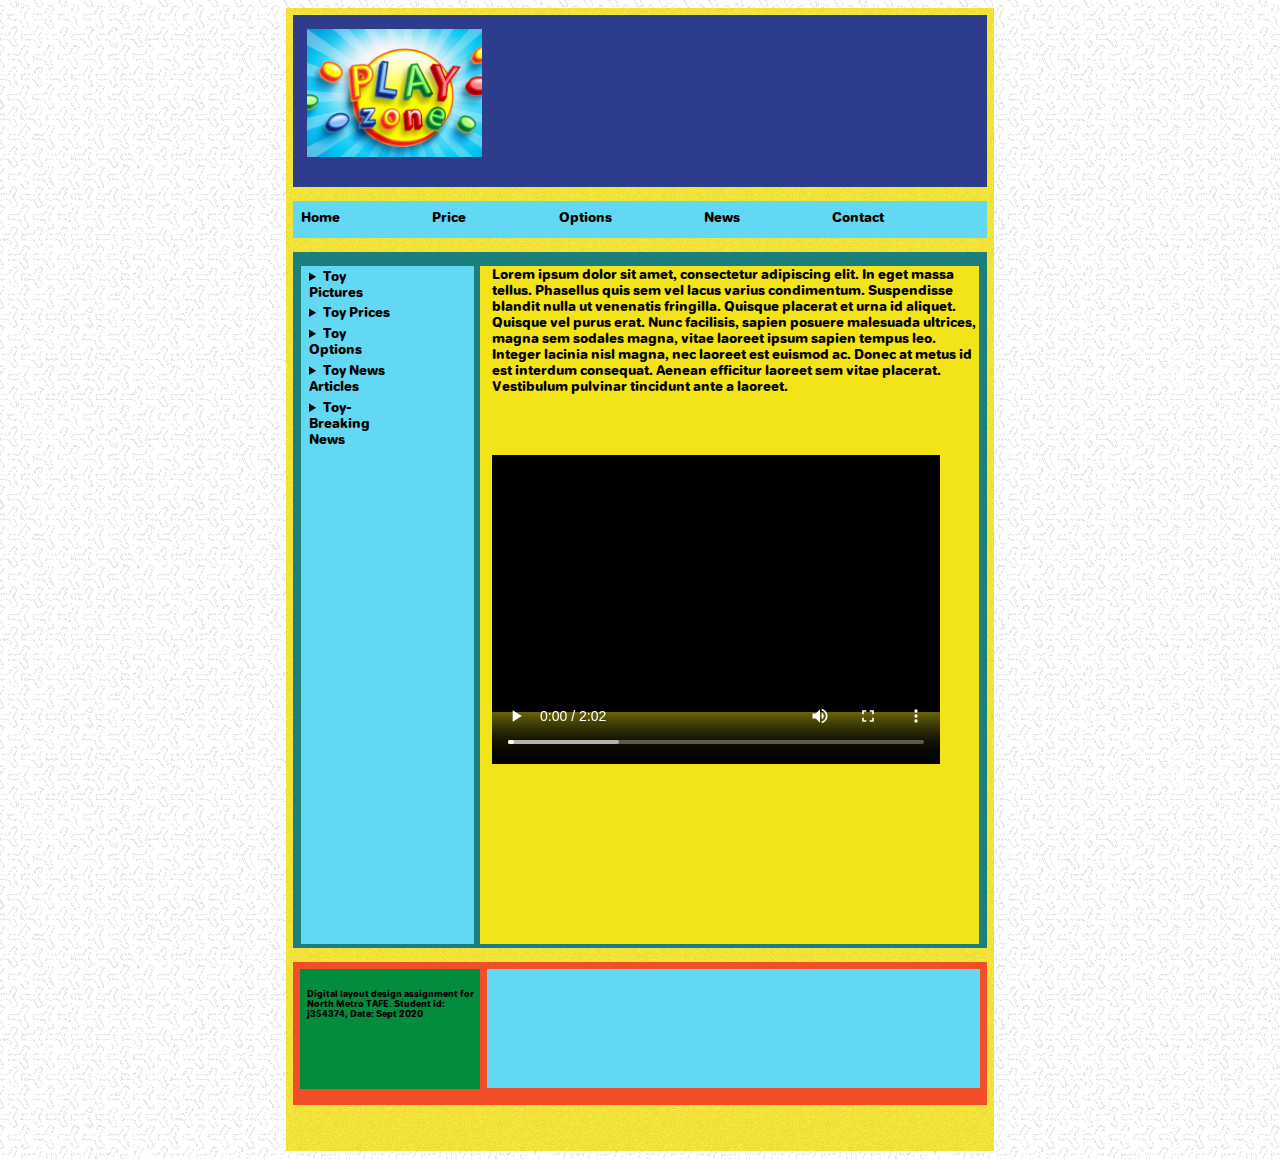
<file: assignment1/index.html>
<!DOCTYPE html>
<html lang="en">
    <head>
        <meta charset="utf-8" />
        <title>Toys</title>

        <link href="css/style.css" rel="stylesheet" type="text/css" />
        <meta name="viewport" content="width=device-width, initial-scale=1.0" />
    </head>
    <body>
        <div id="wrapper">
            <header>
                <section class="toys-logo"><h1>Logo</h1></section>
            </header>

            <nav>
                <ul id="nav-ul">
                    <li><a href="index.html">Home</a></li>
                    <li><a href="#0">Price</a></li>
                    <li><a href="#0">Options</a></li>
                    <li><a href="#0">News</a></li>
                    <li><a href="#0">Contact</a></li>
                </ul>
            </nav>
            <main>
                <section class="section-left-column">
                    <h2>left-column</h2>
                    <nav>
                        <ul>
                            <li>
                                <details>
                                    <summary>Toy Pictures</summary>
                                    <button type="button" id="btnlatest" data-value="toy-pictures-latest" class="buttons">Latest</button>
                                    <button type="button" id="btngreatest" data-value="toy-pictures-greatest" class="buttons">Greatest</button>
                                </details>
                            </li>
                            <li>
                                <details><summary>Toy Prices</summary> <button type="button" id="btnspecials" data-value="toy-specials" class="buttons">Specials</button></details>
                            </li>

                            <li>
                                <details><summary>Toy Options</summary><button type="button" id="colours" data-value="toy-colours" class="buttons">Colours</button></details>
                            </li>
                            <li>
                                <details><summary>Toy News Articles</summary><button type="button" id="oldnews" data-value="toy-news-archives" class="buttons">Archives</button></details>
                            </li>
                            <li>
                                <details><summary>Toy-Breaking News</summary><button type="button" id="latest-news" data-value="toy-breaking-news" class="buttons">Latest News</button></details>
                            </li>
                        </ul>
                    </nav>
                </section>
                <section class="section-right-column clearfix">
                    <h2>right-column</h2>
                    <noscript>This section requires javascript.</noscript>
                    <!--Section: toys main -->
                    <section id="toys-main" class="panel">
                        <h2>Welcome to Playzone</h2>
                        <p>
                            Lorem ipsum dolor sit amet, consectetur adipiscing elit. In eget massa tellus. Phasellus quis sem vel lacus varius condimentum. Suspendisse blandit nulla ut venenatis fringilla. Quisque placerat et urna id
                            aliquet. Quisque vel purus erat. Nunc facilisis, sapien posuere malesuada ultrices, magna sem sodales magna, vitae laoreet ipsum sapien tempus leo. Integer lacinia nisl magna, nec laoreet est euismod ac. Donec at
                            metus id est interdum consequat. Aenean efficitur laoreet sem vitae placerat. Vestibulum pulvinar tincidunt ante a laoreet.
                        </p>
                        <video controls>
                            <source src="video/playzone.webm" type="video/webm" />

                            Your browser does not support the video tag.
                        </video>
                    </section>
                    <!--Section: Toy Pictures Latest -->
                    <section id="toy-pictures-latest" class="panel">
                        <h2>Latest Toy Pictures</h2>

                        <!--article class="container"-->
                        <article class="item red">
                            <h2>red</h2>
                            <img src="images/switch.png" alt="Nintendo switch" />
                            <i class="fa fa-camera"></i>
                        </article>

                        <article class="item blue">
                            <h2>blue</h2>
                            <img src="images/nails.png" alt="girls nail salon" />
                            <i class="fa fa-paw"></i>
                        </article>

                        <article class="item green">
                            <h2>green</h2>
                            <img src="images/jurrasic.png" alt="dinosaur toy" />
                            <i class="fa fa-cloud"></i>
                        </article>

                        <!--/article-->
                    </section>

                    <!--Section: Toy Pictures Greatest -->
                    <section id="toy-pictures-greatest" class="panel">
                        <h2>Greatest Toy Pictures</h2>

                        <!--article class="container"-->
                        <article class="item red">
                            <h2>red</h2>
                            <img src="images/supermanredson1.jpg" alt="superman red son toy and dvd" />
                            <i class="fa fa-camera"></i>
                        </article>

                        <article class="item blue">
                            <h2>blue</h2>
                            <img src="images/john-wick.png" alt="John Wick Figurine" />
                            <i class="fa fa-paw"></i>
                        </article>

                        <article class="item green">
                            <h2>green</h2>
                            <img src="images/yoda.png" alt="Yoda figurine" />
                            <i class="fa fa-cloud"></i>
                        </article>
                        <!--/article-->
                    </section>

                    <!--Section: Specials -->
                    <article id="toy-specials" class="panel">
                        <h2>Specials</h2>
                        <!-- Css Carousel-->
                        <article class="carrousel">
                            <h2>nav</h2>

                            <input type="radio" name="slides" id="radio-1" checked />
                            <input type="radio" name="slides" id="radio-2" />
                            <input type="radio" name="slides" id="radio-3" />
                            <input type="radio" name="slides" id="radio-4" />
                            <ul class="slides">
                                <li class="slide">
                                    <p>
                                        <br />

                                        <span class="author">
                                            <img src="images/stonekeeper.png" alt="stonekeeper" /><br />
                                            Funko Pop! Movies: Smallfoot - Stonekeeper Vinyl Figure<br />
                                            RRP: <del>$80</del><br />
                                            You pay: $67<br />
                                            Saving: $13<br />
                                            <button type="button">Buy Now</button>
                                        </span>
                                    </p>
                                </li>
                                <li class="slide">
                                    <p>
                                        <span class="author">
                                            <br />
                                            <br />
                                            <img src="images/funkoironman.png" alt="iron-man" /><br />
                                            Funko POP! Marvel: Black Light Iron Man<br />
                                            RRP: <del>$80</del><br />
                                            You pay: $67<br />
                                            Saving: $13<br />

                                            <button type="button">Buy Now</button>
                                        </span>
                                    </p>
                                </li>
                                <li class="slide">
                                    <p>
                                        <span class="author">
                                            <img src="images/naruto.png" alt="naruto" /><br />
                                            <br />
                                            Funko Naruto POP! Animation Orochimaru Vinyl Figure
                                            <br />
                                            RRP: <del>$80</del><br />
                                            You pay: $67<br />
                                            Saving: $13<br />

                                            <button type="button">Buy Now</button>
                                        </span>
                                    </p>
                                </li>
                                <li class="slide">
                                    <p>
                                        <span class="author">
                                            <img src="images/mandalorian.png" alt="mandalorian" /><br />
                                            Funko POP! Star Wars: The Mandalorian - The Child Concerned <br />
                                            RRP: <del>$80</del><br />
                                            You pay: $67<br />
                                            Saving: $13<br />

                                            <button type="button">Buy Now</button>
                                        </span>
                                    </p>
                                </li>
                            </ul>
                            <article class="slidesNavigation">
                                <h2>nav</h2>
                                <label for="radio-1" id="dotForRadio-1"></label>
                                <label for="radio-2" id="dotForRadio-2"></label>
                                <label for="radio-3" id="dotForRadio-3"></label>
                                <label for="radio-4" id="dotForRadio-4"></label>
                            </article>
                        </article>
                    </article>

                    <!-- Start toy colours-->
                    <article id="toy-colours" class="panel">
                        <h2>Color Picker</h2>
                        <p>Toy Colours</p>
                        <input />
                        <div class="colorPicker">
                            <input class="red" type="radio" name="hat-color" value="red" id="hat-color-red" />
                            <label class="red" for="hat-color-red" tabindex="0">red</label>
                            <input class="orange" type="radio" name="hat-color" value="orange" id="hat-color-orange" />
                            <label class="orange" for="hat-color-orange" tabindex="0">orange</label>
                            <input class="yellow" type="radio" name="hat-color" value="yellow" id="hat-color-yellow" />
                            <label class="yellow" for="hat-color-yellow" tabindex="0">yellow</label>
                            <input class="green" type="radio" name="hat-color" value="green" id="hat-color-green" />
                            <label class="green" for="hat-color-green" tabindex="0">green</label>
                            <input class="blue" type="radio" name="hat-color" value="blue" id="hat-color-blue" />
                            <label class="blue" for="hat-color-blue" tabindex="0">blue</label>
                            <input class="indigo" type="radio" name="hat-color" value="indigo" id="hat-color-indigo" />
                            <label class="indigo" for="hat-color-indigo" tabindex="0">indigo</label>
                            <input class="violet" type="radio" name="hat-color" value="violet" id="hat-color-violet" />
                            <label class="violet" for="hat-color-violet" tabindex="0">violet</label>
                        </div>
                        <input />
                    </article>

                    <!-- Start toy news archives -->
                    <article id="toy-news-archives" class="panel">
                        <header class="news-banner">
                            <h2>Toy Zone</h2>
                            <p>Toy and Fun Event News Archives</p>
                        </header>

                        <article class="news-article"><h2>news header</h2>
                            <article class="news-header">
                                <h3>2019 New Toy Factory</h3>
                                <p>(FUN Team, 10-5-2019)</p>
                            </article>

                            <p>
                                Etiam cursus quam vel justo fringilla, id finibus ex tristique. Integer ex lectus, efficitur a sodales at, efficitur eleifend diam. Sed euismod semper sagittis. Ut sollicitudin est nisl. Curabitur consequat
                                malesuada eros, sed tincidunt sapien consectetur at. Nullam nulla massa, congue eget nisl ac, maximus pretium neque. Cras accumsan non diam quis luctus. Suspendisse semper dolor eu urna tempor interdum.
                                Pellentesque sem urna, lacinia interdum porta ac, dignissim ac ante.
                            </p>
                            <p>
                                Quisque ac arcu volutpat, lacinia ante quis, pellentesque mi. Duis quam lorem, varius ut urna a, dapibus posuere diam. Ut pellentesque eget tortor nec sodales. Suspendisse sagittis augue vel dolor fringilla,
                                eu tempor massa auctor. Vestibulum a nibh libero. Praesent in dui bibendum, iaculis urna sed, suscipit est. Donec sagittis arcu sit amet malesuada fermentum. Maecenas libero massa, accumsan vel eleifend nec,
                                vestibulum eu lectus. Mauris lobortis nibh tortor, ac pellentesque velit tristique eu. Integer eget auctor nisl, ac blandit purus. Aliquam erat volutpat. Aenean sed faucibus magna, in malesuada sem.
                            </p>
                        </article>
                        <article class="news-article">
                            <header class="news-header">
                                <h3>Santa refuses to condemn the CCP</h3>
                                <p>(FUN Team, 10-2-2019)</p>
                            </header>
                            <p>
                                Suspendisse blandit a dolor a imperdiet. Maecenas diam elit, vulputate sit amet ex at, efficitur laoreet eros. Phasellus feugiat facilisis faucibus. Nam lobortis sollicitudin eleifend. Duis eu metus eros. Sed
                                ac velit sit amet urna volutpat maximus. Morbi sollicitudin iaculis faucibus. Quisque non accumsan turpis, vel pulvinar ligula. Donec eget justo eget lorem euismod ornare non in mauris. Pellentesque habitant
                                morbi tristique senectus et netus et malesuada fames ac turpis egestas. Fusce quis pharetra metus. Ut placerat, sem quis bibendum laoreet, leo erat dapibus urna, quis condimentum arcu arcu ac lacus. Ut sed
                                sodales augue, sit amet ullamcorper magna. Suspendisse dui risus, hendrerit nec est non, rhoncus luctus erat.
                            </p>
                        </article>
                        <!--</section>-->
                        <section class="news-section">
                            <h2>Fun Event News</h2>
                            <article class="news-article">
                                <header class="news-header">
                                    <h3>Toy Design workshop 3D CAD</h3>
                                    <p>(FUN Team, 10-2-2019)</p>
                                </header>
                                <p>
                                    Phasellus elementum luctus tincidunt. Morbi pulvinar, enim nec auctor pulvinar, purus eros pellentesque massa, eget tincidunt nisl tortor a tellus. Mauris volutpat iaculis nunc, nec hendrerit est
                                    tristique eu. Vestibulum pharetra elit semper egestas lobortis. In id tempor orci, sed viverra neque. Maecenas orci elit, aliquam at finibus ut, scelerisque id diam. Nullam rutrum blandit tortor vitae
                                    elementum. In hac habitasse platea dictumst. Maecenas eu blandit dolor. Aenean nisi sem, hendrerit in lectus efficitur, eleifend condimentum lectus.
                                </p>
                            </article>
                            <article class="news-article">
                                <header class="news-header">
                                    <h3>3D printer, laser and CNC router Toy Making Class</h3>
                                    <p>(FUN Team, 10-1-2018)</p>
                                </header>
                                <p>
                                    Donec congue dictum enim et aliquet. Sed eu enim velit. Mauris quis blandit ante. Quisque quis lacus quis arcu commodo rhoncus ac non neque. Morbi luctus facilisis sagittis. Pellentesque egestas suscipit
                                    faucibus. Nullam finibus nec tortor non rutrum. Nam tempor, leo nec sagittis commodo, diam ligula molestie ipsum, sed facilisis erat enim a leo. Fusce vestibulum eleifend urna non laoreet. Proin vel
                                    laoreet nunc. Quisque nibh velit, congue eget hendrerit vitae, finibus at dui. In sit amet tellus arcu. Suspendisse viverra augue nec lacus eleifend, ut laoreet urna cursus. Sed luctus maximus felis, id
                                    maximus metus aliquet et. Nam eu iaculis leo. Etiam vitae iaculis dolor, eu mollis sem.
                                </p>
                                <br />
                                <p>
                                    Sed malesuada volutpat justo quis porta. Morbi vel felis non erat efficitur sagittis. Vivamus eget velit tincidunt, tempor libero vel, malesuada risus. Donec quis leo est. Sed pellentesque ante placerat
                                    nulla dignissim tincidunt eu id neque. Ut consectetur sodales ligula quis ullamcorper. Integer finibus nisi ut nibh tincidunt euismod.
                                </p>
                            </article>
                        </section>
                    </article>

                    <!--section toy breaking news-->
                    <article id="toy-breaking-news" class="panel">
                        <header class="news-banner">
                            <h2>Toy Zone</h2>
                            <p>Toy Breaking News!</p>
                        </header>

                        <article class="news-article">
                            <h2>Live News Feed:</h2>
                            <script src="//rss.bloople.net/?url=https%3A%2F%2Fretail.economictimes.indiatimes.com%2Frss%2Ftoys-kids-and-baby%2Ftoys&showtitle=false&type=js"></script>
                        </article>
                    </article>
                </section>
            </main>
            <section class="toys-footer clearfix">
                <footer class="left-footer"><h6>Digital layout design assignment for North Metro TAFE. Student id: j354374, Date: Sept 2020</h6></footer>
                <footer class="right-footer">
                    <!--Start toy-pictures-latest-footer-->
                    <article id="toy-pictures-latest-footer" class="panel">
                        <h6>Image Gallery code based on <a href="https://codepen.io/apalidis/pen/bjGGQW">"Basic Image Gallery"</a> by <a href="https://codepen.io/apalidis">Adrian Palidis"</a>.</h6>
                    </article>

                    <!--Start toy-pictures-greatest-footer-->
                    <article id="toy-pictures-greatest-footer" class="panel">
                        <h6>Image Gallery code based on <a href="https://codepen.io/apalidis/pen/bjGGQW">"Basic Image Gallery"</a> by <a href="https://codepen.io/apalidis">Adrian Palidis"</a>.</h6>
                    </article>
                    <!--Start specials footer-->
                    <article id="toy-specials-footer" class="panel">
                        <h6>Specials display code based on <a href="https://codepen.io/JonAnderDev/pen/wBopXo">"Carousel - CSS only"</a> by <a href="https://codepen.io/JonAnderDev">Jon Ander Pérez</a>.</h6>
                    </article>
                    <!--Start toy colours footer-->
                    <article id="toy-colours-footer" class="panel">
                        <h6>Toy Colours code from <a href="https://codepen.io/dmdez/pen/emJBoy">HTML/CSS-only color picker concept</a> by <a href="https://codepen.io/dmdez">Deric Mendez</a>.</h6>
                    </article>
                    <!-- Start toy news archives footer-->
                    <article id="toy-news-archives-footer" class="panel">
                        <h6>Toy News Archive code based on <a href="https://codepen.io/RoddyMunoz/pen/bEyqeb">Roddy's Sushi Paradise</a> by <a href="https://codepen.io/RoddyMunoz">Roddy Munoz</a>.</h6>
                    </article>
                    <!-- Start toy breaking news footer -->
                    <article id="toy-breaking-news-footer" class="panel">
                        <h6>
                            Toy Breaking News Footer RSS feed embedded html and javascript code provided by <a href="https://rss.bloople.net/">RSS bloople</a> <br />
                            RSS <a href="https://retail.economictimes.indiatimes.com/rss">feed data</a> from <a href="https://retail.economictimes.indiatimes.com/">India ET Retail</a>
                        </h6>
                    </article>
                </footer>
            </section>
        </div>
        <footer>
            <script src="js/script.js"></script>
        </footer>
    </body>
</html>
</file>
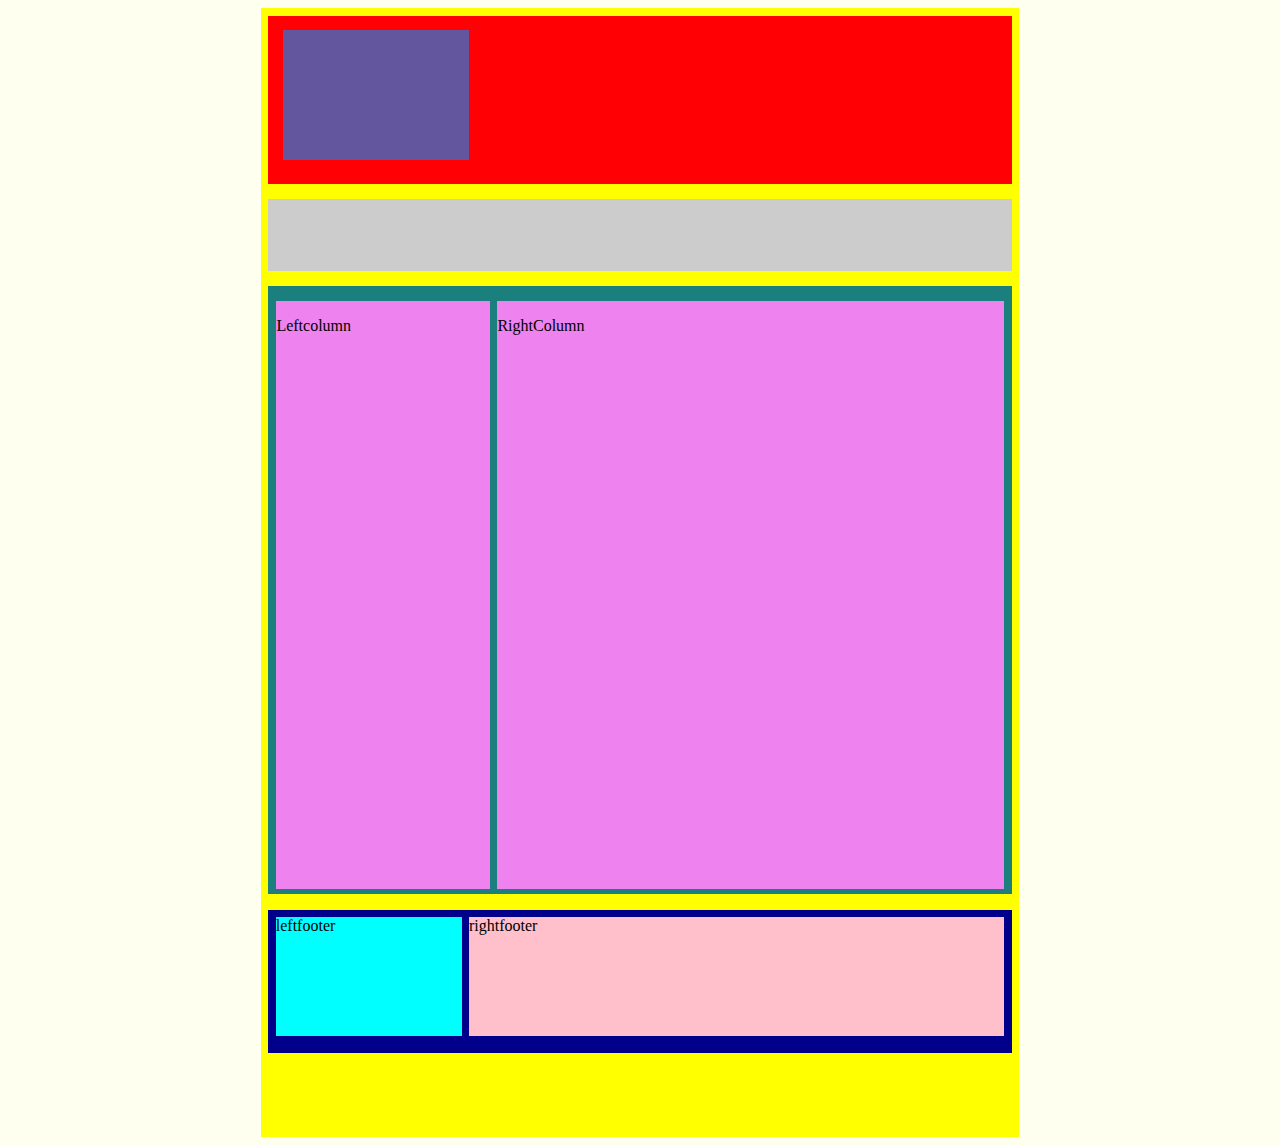
<file: toys/index.html>
<!doctype html>
<html lang="en">
<head>
 <meta charset="UTF-8">
 <meta name="viewport" content="width=device-width, initial-scale=1.0">
<title>Toys</title>

<link href="css/style.css" rel="stylesheet" type="text/css">
</head>
<body>
	<div id="wrapper">
	 <header>

		 <section class="toys-logo"></section>

	 </header>

	 <nav>

	 </nav>
	 <main>

		 <article class="article-left-column"><p>Leftcolumn<p></article>
		 <article class="article-right-column clearfix"><p>RightColumn<p></article>

	 </main>
	 <section class="toys-footer">
		 <footer class="left-footer">leftfooter</footer>
		 <footer class="right-footer">rightfooter</footer>

     </section>

	 </div>
</body>
</html>
</file>
<file: assignment1/css/style.css>
@charset "utf-8";

@import url(gallery.css);

@import url(carousel.css);

@import url(news.css);

@import url(colourpicker.css);

@font-face {
  font-family: Jellee-Roman;
  src: url(../fonts/Jellee-Roman.otf);
}

/*
* {
  --responsive: calc((var(--min-font) * 1px) + (var(--max-font) - var(--min-font)) * ((100vw - 420px) / (1200 - 420)));
} this code was to help make the font size responsive and was removed because it didn't pass validation
*/

html {
 font-family: Jellee-Roman;
 font-size: 1vw;
 text-rendering: optimizeLegibility;
 margin: 0;
 padding: 0;
}

body {
	/*background-color: #fffff0;*/
  background-image: url("../images/y-so-serious-white-pick.png");
}

#wrapper {
max-width: 56%;
min-height: 127vh;
/*background-color: #F2E416;*/
background-image: url("../images/F2E416-hsv-noise.png");
margin: 0 auto;
}

header {
 width: 98%;
 height: 19.1vh;
 background-color: #2E3C8C;
 float: left;
 margin: 1% 1% 1% 1%;
}

nav {
width: 98%;
/*height: calc(2.5vw * 1.4vw);*/
/*height: 2.2vw;*/
background-color: #63D8F2;
float: left;
margin: 1% 1% 1% 1%;
}

nav ul {
	list-style-type: none;
	margin: 0;
	padding: 0;
	overflow: hidden;
	color: black;
}
nav li {
	float: left;
	list-style-type: none;
	font-size: 100%;
	background-color: #63D8F2;
	/*padding-left: 0px;*/
	padding-right: calc(8vw - 2em);
	padding-bottom: calc(0.1em + 0.4vh);
}

nav li a {
	display: block;
	color: black;
	text-align: center;
	padding: 0.866vh;
	text-decoration: none;
}
nav li a:hover {
	background-color: #ff4d4d;
}


main {
	width: 94%;
	height: 74.22vh;
	background-color: #1A7F7D;
	float: left;
	padding: 2%;
  margin: 1% 1% 1% 1%;
}

.toys-footer {
	   width: 98%;
	   height: 15.92vh;
	   background-color: #F24E29;
	   float: left;
     margin: 1% 1% 1% 1%;
  }
.left-footer {
	    width: 25%;
	    height: 13.27vh;
	    background-color: #038C3E;
	    float: left;
      margin: 1% 0 0 1%;
			padding: 0 0 0 1%;
	   }

.right-footer {
	    width: 70%;
	    height: 13.26vh;
	    background-color: #63D8F2;
	    float: inherit;
      margin: 1% 1% 1% 1%;
			padding: 0 0 0 1%;
}
section {
	    /*width: 40%;*/
	    height: 52.01vh;
	    background: #F2E416;
	    margin: 0 0 2% 1%;
	    float: left;
}
.section-left-column {
   width: 25%;
	 height: 75.3vh;
	 background: #63D8F2;
	 margin: 0 0 0 -1%;
	 padding: 0 0 0 1%;
	 float: left;
}
.section-right-column {

   width: 74%;
	 height: 75.3vh;
	 background: #F2E416;
	 margin: 0 -2% 2% 1%;
	 padding: 0 0 0 1%;
   overflow: auto;
}

.section-left-column h2 {
  display: none;
}

.section-right-column h2 {
    display: none;
}

aside  {
	   width: 46%;
	   height: 47%;
	   background-color: #64569E;
	   float: right;
}

.toys-logo  {
   width: 23.2%;
	 height: 12.73vh;
	 background-color: #64569E;
	 /* background-image: url("https://raw.githubusercontent.com/j354374/dld/master/assignment1/images/toyslogo.png");*/
	 float: left;
   margin: 2% 0 0 2%;
   padding: 1% 1% 1% 1%;
	 background-position: center center;
	 background-repeat: no-repeat;
	 background-attachment: local;
	 /*background-attachment: fixed;*/
	 background-size: cover;
}

.toys-logo h1 {
display: none;
}


.clearfix::after {
    content: "";
    clear: both;
    display: table;
}

p {
  margin: auto;
  width: fit-content;

font-size: min(max(16px, 4vw), 22px);
/*  max-font-size: 20;
  min-font-size: 14;
/*  font-size: var(--responsive);*/
}

h1 {
  /* Set max and min font sizes
  --max-font: 50;
  --min-font: 25; */
  font-size: min(max(16px, 4vw), 22px);
  font-size: 20em;
}

button{
  display:inline-block;
  height: 7vh;
  width: 89%;
  box-sizing: border-box;
  color:white;
  text-align: center;
  padding: 1%;
  background-color: #038C3E; /* Green */
}

video {
width: 35vw;
height: 40vh;
margin-top: 2%;
}

#toy-main.panel {
  display: inline;
}

#toy-pictures-latest.panel,#toy-pictures-greatest.panel,#toy-specials.panel,#toy-colours.panel,#toy-news-archives.panel,#toy-breaking-news.panel {
	display: none;
}

#toy-pictures-latest-footer.panel,#toy-pictures-greatest-footer.panel,#toy-specials-footer.panel,#toy-colours-footer.panel,
#toy-news-archives-footer.panel,#toy-breaking-news-footer.panel {
  display: none;
}

#toy-news-archives.panel{
overflow-y: scroll;
}

@media (min-width: 1200px) {
  h1,
  p {
    font-size: 1em;
  }
	.toys-logo  {
    background-image: url("../images/toyslogo.png");
}

}

@media (max-width: 1200px) {
  h1,
  p {
    font-size: 1em;
  }
	.toys-logo  {
    background-image: url("../images/toyslogo.png");
}

}

@media (max-width: 420px) {
  h1,
  p {
    font-size: 1.6em;
  }
}


@media(max-width:900px) {
	#wrapper {
		min-width: 80%;
	}
}

@media(max-width:850px) {
	#wrapper {
		min-width: 85%;
	}

}
@media(max-width:800px) {
	#wrapper {
		min-width: 90%;
	}

}
@media(max-width:700px) {
	#wrapper {
		min-width: 100%;
	}
}

@media(max-width:350px){

	nav {
	  clear: both;
	  display: inline-block; /*shrinks div so it's just wide enough to fit */
	}

nav ul {
  list-style-type: none;
  padding-left: 0;
}

nav ul li {
  margin: 0 0 .25em 0;
}

nav ul li a {
  text-decoration: none;
  font-size: 1.1em;
  font-weight: 800;
  display: block;
  padding: .15em;
}
}

@media(min-width:551px) {
  .toys-logo {
    background-image: url("../images/toyslogo.png");
  }
}

@media(max-width:550px) {
  .toys-logo {
    background-image: url("../images/toyslogo-sm.png");
  }
}
</file>
<file: toys/css/style.css>
@charset "utf-8";
/* CSS Document */


html {
  font-family: Verdana, "sans-serif";
  font-size: calc(0.2em + 1vw);
  margin: 0;
  padding: 0;
}

body {
  background-color: #fffff0;
}

#wrapper {
/*min-width: 55.19vw;*/
  /*max-width: 55.19vw;*/
  width: 60%;
  min-height: 125.49vh;
  background-color: yellow;
  margin: 0 auto;
}

header {
  width: 98%;
  height: 18.7vh;
  background-color: #FF0004;
  float: left;
  margin: 1% 1% 1% 1%;
}

nav {
  width: 98%;
  height: 8vh;
  background-color: #ccc;
  float: left;
  margin: 1% 1% 1% 1%;
}

nav ul {
  list-style-type: none;
  margin: 0;
  padding: 0;
  overflow: hidden;
  color: black;
}

nav li {
  float: left;
  list-style-type: none;
  font-size: 1.25rem;
  background-color: #ffe6e6;
  padding-left: 0vw;
  padding-right: 1.08vw;
  margin: -1% 14% 0% -1%;
}

nav li a {
  display: block;
  color: black;
  text-align: center;
  padding: 0.86vw;
  text-decoration: none;
}

nav li a:hover {
  background-color: #ff4d4d;
}

main {
  width: 94%;
  height: 64.22vh;
  background-color: #1A7F7D;
  float: left;
  padding: 2%;
  margin: 1% 1% 1% 1%;
}

.toys-footer {
  width: 98%;
  height: 15.92vh;
  background-color: darkblue;
  float: left;
  margin: 1% 1% 1% 1%;
}

.left-footer {
  /*width: 13.25vw;*/
  width: 25%;
  height: 13.26vh;
  background-color: aqua;
  float: left;
  margin: 1% 0% 0% 1%;
}

.right-footer {
  /*width: 38.96vw;*/
  width: 72%;
  height: 13.26vh;
  background-color: pink;
  float: inherit;
  margin: 1% 1% 1% 1%;
}

article {
  width: 24.35vw;
  height: 52.01vh;
  background: violet;
  margin: 0 0 2% 1%;
  float: left;
}

.article-left-column {
/*  width: 12.71vw; */
  width: 30%;
  height: 65.28vh;
  background: violet;
  margin: 0% 0% 0% -1%;
  float: left;
}

.article-right-column {
  /*width: 39.5vw;*/
  width: 71%;
  height: 65.28vh;
  background: violet;
  margin: 0% -1% 2% 1%;
}

aside {
  width: 46%;
  /*height: 47%;*/
  height: 75vh;
  background-color: #64569E;
  float: right;
}

.toys-logo {
  /*width: 12.44vw;*/
  width: 23%;
  height: 12.73vh;
  background-color: #64569E;
  background-image: url("https://raw.githubusercontent.com/j354374/dld/master/assignment1/images/toyslogo.png");
  float: left;
  margin: 2% 0% 0% 2%;
  padding: 1% 1% 1% 1%;
  background-size: contain;
  background-repeat: no-repeat;
}

.clearfix::after {
  content: "";
  clear: both;
  display: table;
}

@media(max-width:700px) {

  #wrapper {
    min-width: 100%;
  }
/*
  .article-left-column {
    min-width: 30%;
  }

  .article-right-column {
    min-width: 70%;
  }

  .left-footer {
    min-width: 30%;
  }

  .right-footer {
    min-width: 67%;
  }

  main {
    min-height: 100%;
  }

  .toys-logo {

   background-size: contain;
   background-repeat: no-repeat;

  } */
</file>
